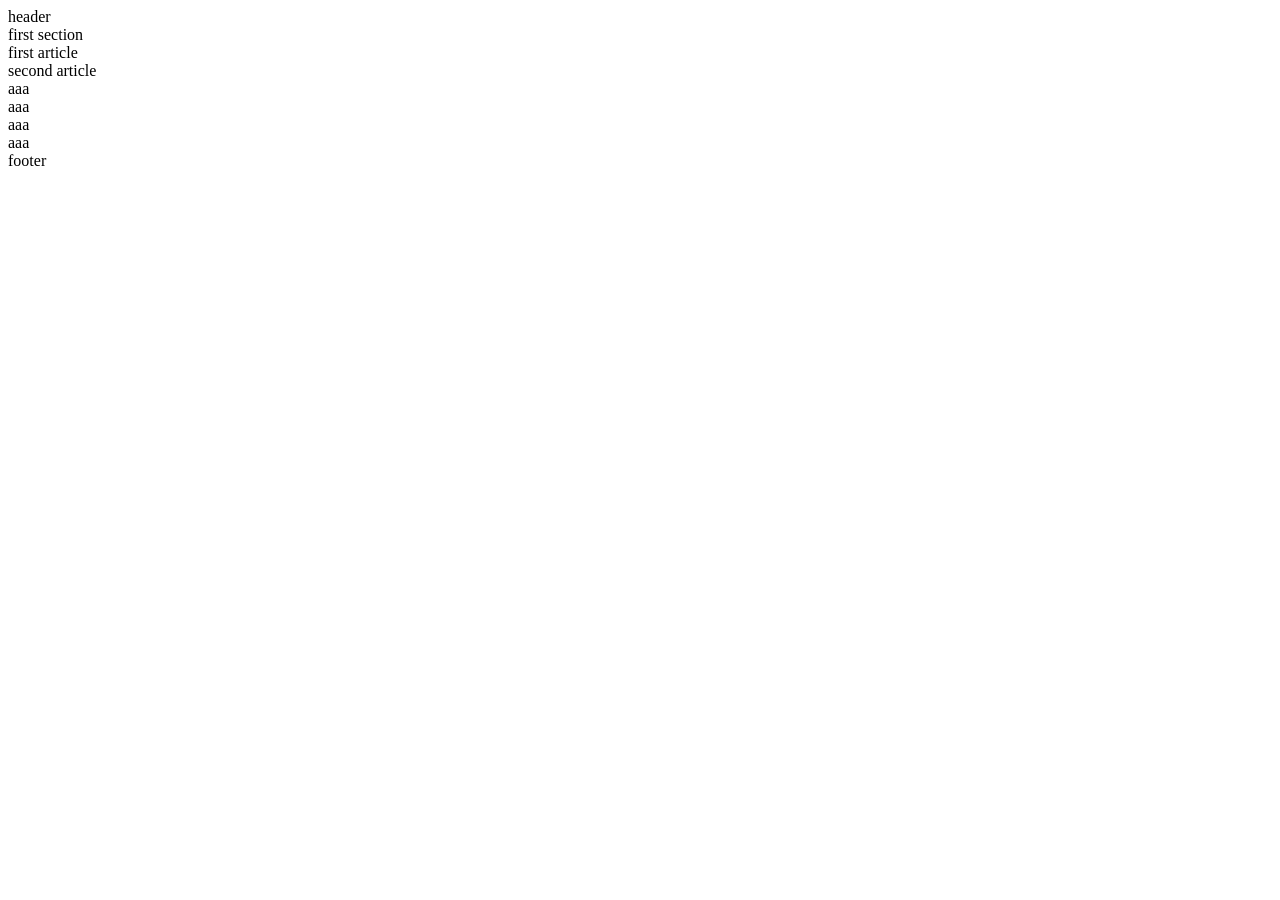
<file: task02/index.html>
<!DOCTYPE html>
<html lang="fr">
<head>
    <meta charset="UTF-8">
    <title>bootcamp_web_day03</title>
    <link rel="stylesheet" href="style.css">
</head>
<body>
    <header>
        <nav>
            header
        </nav>
    </header>
    <section id="first_section">
        first section
    </section>
    <section id="second_section">
        <article class="visible">
            first article

        </article>
        <article class="visible">
            second article

        </article>
        <article class="not_visible">
aaa
        </article>
        <article class="not_visible">
aaa
        </article>
        <article class="not_visible">
aaa
        </article>
        <article class="not_visible">
aaa
        </article>
    </section>
    <footer>
        footer
    </footer>
</body>
</html>
</file>
<file: task02/style.css>
@media (max-width: 767px) {
body{
    display : flex;
    flex-direction: column;
    gap:5px;
    margin:0;
}
header{
    background-color: #67B3DD;
    height: 50px;
}
footer{
    background-color: #FC302D;
    height: 50px;
}
#first_section{
    background-color: #9EE062;
    height: 50px;
}
.visible{
    background-color: #FEDF6B;
    height: 50px;
}
.not_visible{
    display:none;
}
#second_section{
    display:flex;
    flex-direction: column;
    gap:5px;
}
}
</file>
